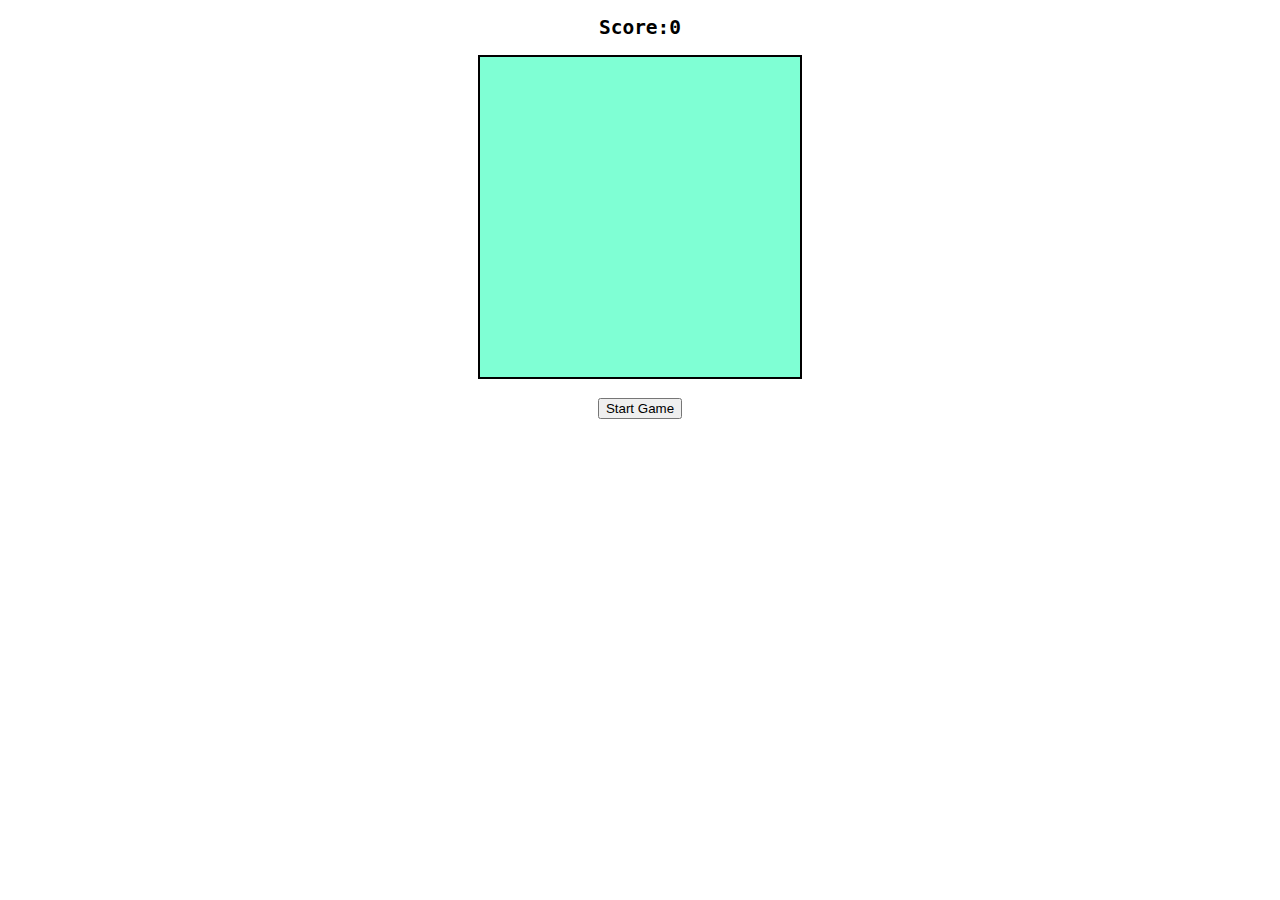
<file: index.html>
<!DOCTYPE html>
<html lang="en">

<head>
    <meta charset="UTF-8">
    <meta name="viewport" content="width=device-width, initial-scale=1.0">
    <meta http-equiv="X-UA-Compatible" content="ie=edge">
    <title id="title">Document</title>
    <script src="main.js"></script>
    <link rel="stylesheet" href="style.css">
</head>

<body>
    <div class="game">
        <h2 id="score" class="score_text">Score:0</h2>
        <canvas width="320" height="320" class="game_canvas" id="game_canvas"></canvas>
    </div>
    <hr>
    <button onclick="startGame()" id="btnStartgame">Start Game</button>
    <!-- <button onclick="updateTitle()">Update Title</button> -->
    <h2 id="gameover" class="gameover"> </h2>
</body>

</html>
</file>
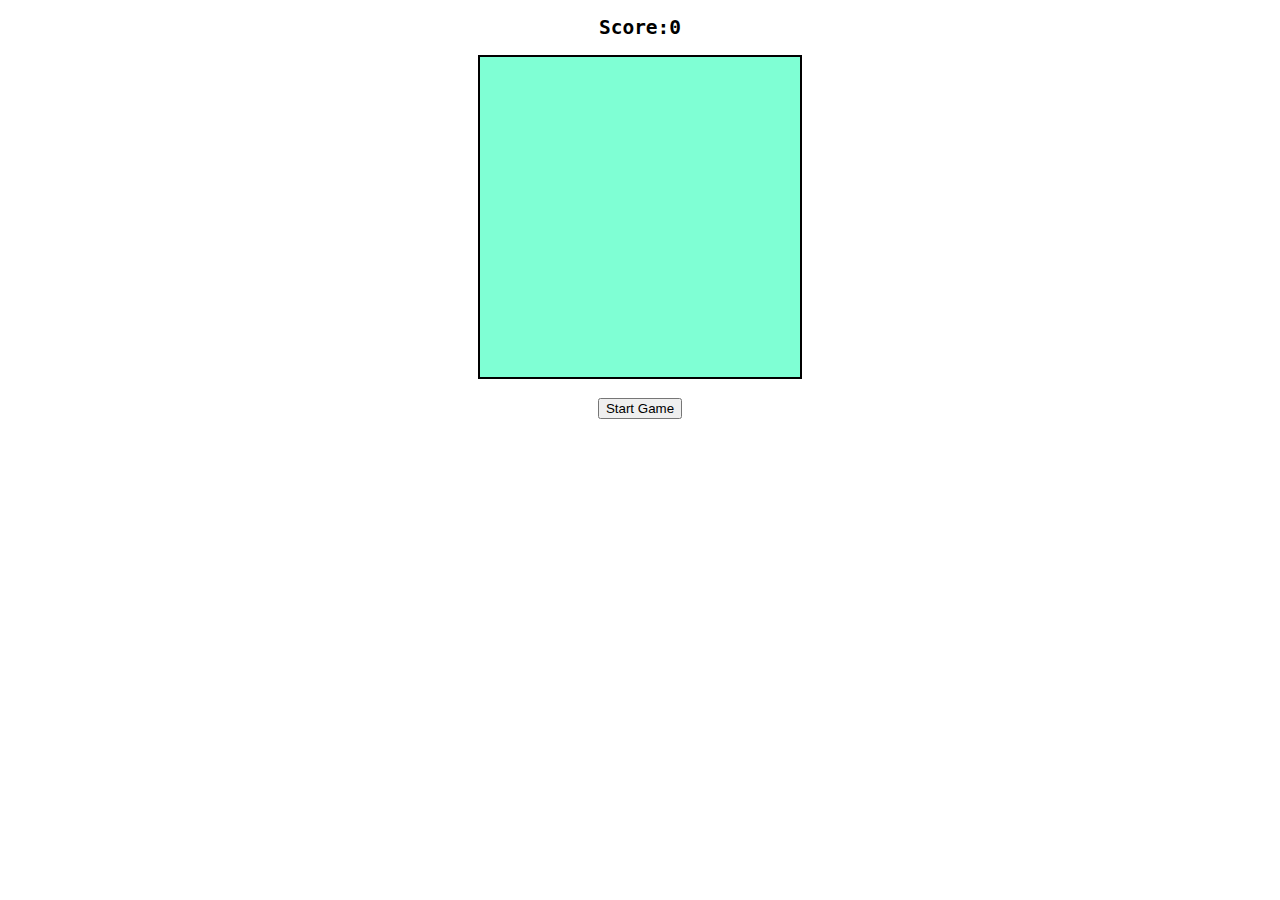
<file: static/game.html>
<!DOCTYPE html>
<html lang="en">

<head>
    <meta charset="UTF-8">
    <meta name="viewport" content="width=device-width, initial-scale=1.0">
    <meta http-equiv="X-UA-Compatible" content="ie=edge">
    <title id="title">Game</title>
    <script src="/static/main.js"></script>
    <link rel="stylesheet" href="/static/style.css">
</head>

<body>
    <div class="game">
        <h2 id="score" class="score_text">Score:0</h2>
        <canvas width="320" height="320" class="game_canvas" id="game_canvas"></canvas>
    </div>
    <hr>
    <button onclick="startGame()" id="btnStartgame">Start Game</button>
    <h2 id="gameover" class="gameover"> </h2>
    <div id="sendInfo">
        <input id="name">
        <button id="buttonSend" onclick="sendScore()">Send score</button>
    </div>
    <script>
        var data;
        data = document.getElementById('sendInfo');
        data.style.visibility = 'hidden';
    </script>

</body>

</html>
</file>
<file: style.css>
.game_canvas{
    background-color: aquamarine;
    border: 2px;
    border-style: solid;
}
body{
    text-align: center;
}
.score_block{
    text-align: center;
    background-color: aquamarine;
    width: 320px;
}
.game{
    text-align: center;
    font-family: monospace;
}
hr{
    border-style: none;
}
.gameover{
    font-family: monospace;
    color: red;
}
</file>
<file: static/style.css>
.game_canvas{
    background-color: aquamarine;
    border: 2px;
    border-style: solid;
}
body{
    text-align: center;
}
.score_block{
    text-align: center;
    background-color: aquamarine;
    width: 320px;
}
.game{
    text-align: center;
    font-family: monospace;
}
hr{
    border-style: none;
}
.gameover{
    font-family: monospace;
    color: red;
}
</file>
